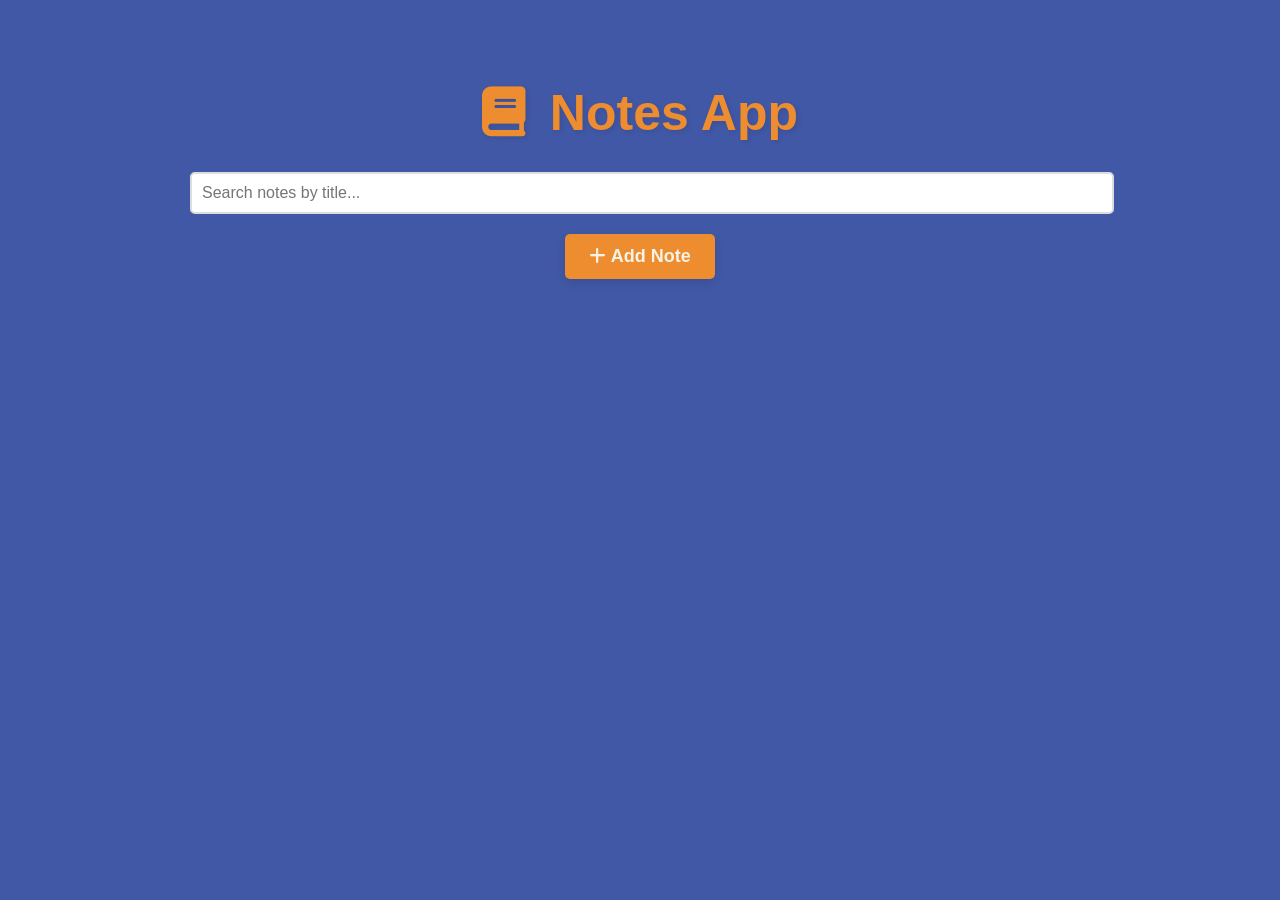
<file: index.html>
<!DOCTYPE html>
<html lang="en">
<head>
    <meta charset="UTF-8">
    <meta name="viewport" content="width=device-width, initial-scale=1.0">
    <title>Notes App</title>
    <link rel="stylesheet" href="style.css">
    <link rel="stylesheet" href="https://cdnjs.cloudflare.com/ajax/libs/font-awesome/6.0.0-beta3/css/all.min.css">
</head>
<body>
    <div class="app-container">
        <h1><i class="fas fa-book"></i> Notes App</h1>
        <input type="text" id="search-bar" class="search-bar" placeholder="Search notes by title...">
        <button id="create-note" class="create-note-button"><i class="fas fa-plus"></i> Add Note</button>
        <div id="notes-container" class="notes-container"></div>
    </div>
    <script src="script.js"></script>
</body>
</html>
</file>
<file: style.css>
body {
  font-family: 'Poppins', sans-serif;
  background-color: #4158A6;
  color: #333;
  margin: 0;
  padding: 0;
  display: flex;
  justify-content: center;
  align-items: flex-start;
  min-height: 100vh;
}

.app-container {
  width: 90%;
  max-width: 900px;
  margin-top: 50px;
  text-align: center;
}

h1 {
  font-size: 50px;
  font-weight: 700;
  color: #EE8D2F;
  margin-bottom: 30px;
  text-shadow: 2px 2px 5px rgba(0, 0, 0, 0.1);
}

h1 i {
  margin-right: 10px; 
  color: #EE8D2F;
}

.search-bar {
  width: 100%;
  padding: 10px;
  font-size: 16px;
  margin-bottom: 20px;
  border: 2px solid #ddd;
  border-radius: 5px;
}

.create-note-button {
  background-color: #EE8D2F;
  color: #F5F3E5;
  padding: 12px 24px;
  font-size: 18px;
  font-weight: 700;
  border: none;
  border-radius: 5px;
  cursor: pointer;
  transition: background-color 0.3s ease;
  box-shadow: 0px 4px 10px rgba(0, 0, 0, 0.1);
}

.create-note-button:hover {
  background-color: #F6B951}

.notes-container {
  display: flex;
  flex-wrap: wrap;
  gap: 20px;
  justify-content: center;
  margin-top: 30px;
}

.note {
  background-color: #F5F3E5;
  border-radius: 10px;
  padding: 15px;
  width: 250px;
  box-shadow: 0px 4px 20px rgba(0, 0, 0, 0.1);
  position: relative;
  transition: transform 0.2s ease-in-out;
}

.note:hover {
  transform: translateY(-5px);
}

.note-header {
  display: flex;
  justify-content: space-between;
  margin-bottom: 10px;
}

.note-header button {
  background: none;
  border: none;
  cursor: pointer;
  color: #4158A6;
  font-size: 18px;
  transition: color 0.3s ease;
}

.note-header button:hover {
  color: black;
}

.note-title {
  font-size: 18px;
  font-weight: 600;
  margin-bottom: 10px;
  text-align: left;
  color: #333;
}

.note-body {
  font-size: 16px;
  color: #555;
  padding: 10px;
  border: 1px solid black;
  border-radius: 5px;
  background-color: #fffceb;
  height: 120px;
  overflow-y: auto;
}
</file>
